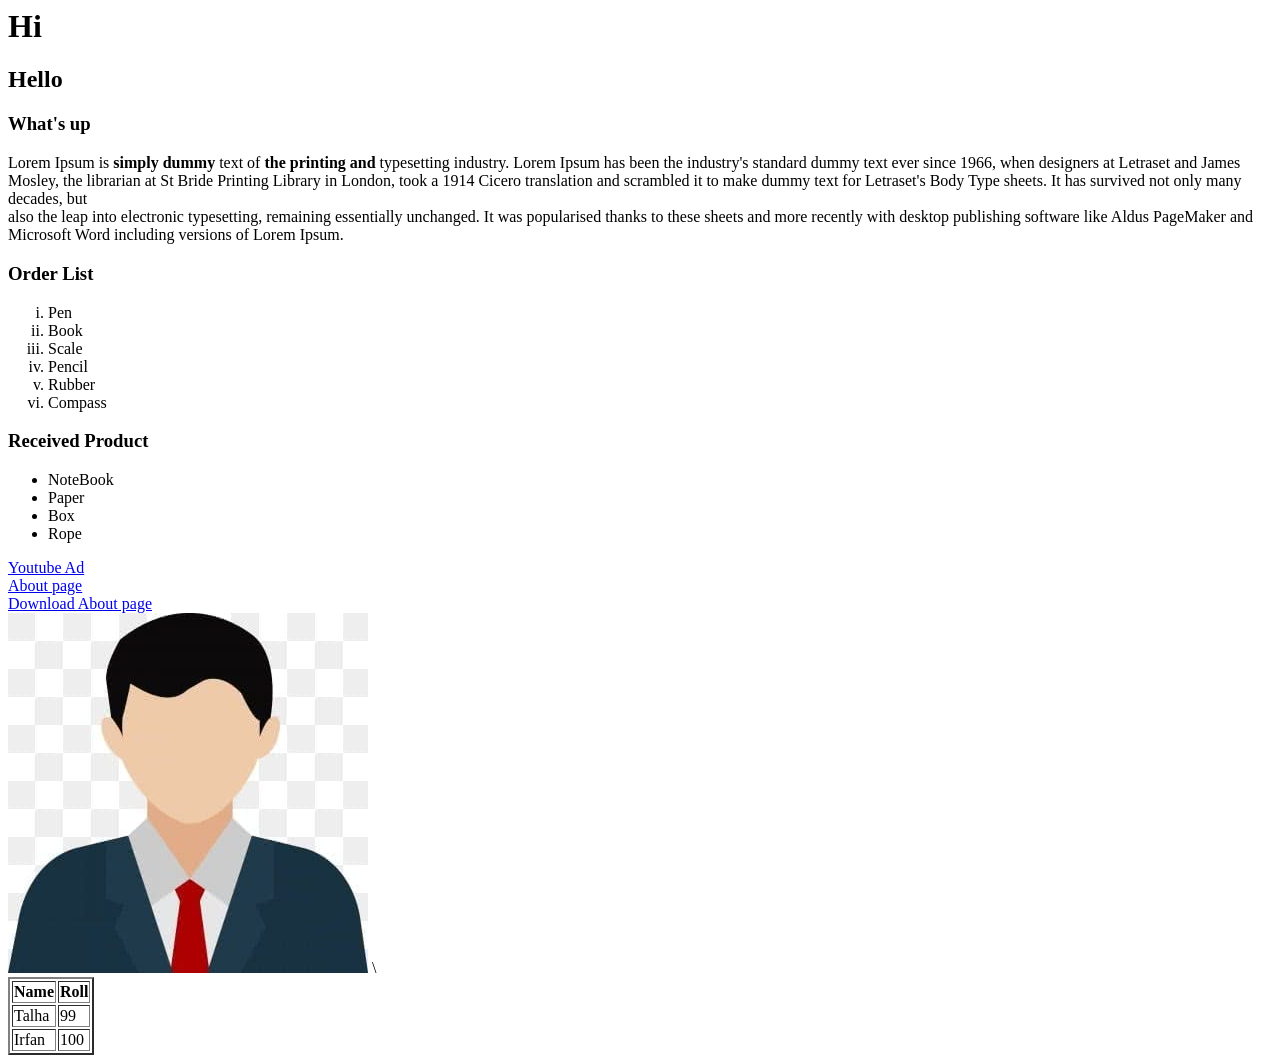
<file: index.html>
<html>
    <head>

    </head>
    <body>
        <h1>Hi</h1>
        <h2>Hello</h2>
        <h3>What's up</h3>
        <p>Lorem Ipsum is <b>simply dummy</b> text of <strong>the printing and</strong> typesetting industry. Lorem Ipsum has been the industry's standard dummy text ever since 1966, when designers at Letraset and James Mosley, the librarian at St Bride Printing Library in London, took a 1914 Cicero translation and scrambled it to make dummy text for Letraset's Body Type sheets. It has survived not only many decades, but </br>also the leap into electronic typesetting, remaining essentially unchanged. It was popularised thanks to these sheets and more recently with desktop publishing software like Aldus PageMaker and Microsoft Word including versions of Lorem Ipsum.</p>
        <h3>Order List</h3>
        <ol type="i">
            <li>Pen</li>
            <li>Book</li>
            <li>Scale</li>
            <li>Pencil</li>
            <li>Rubber</li>
            <li>Compass</li>
        </ol>
        <h3>Received Product</h3>
        <ul type="Scale">
            <li>NoteBook</li>
            <li>Paper</li>
            <li>Box</li>
            <li>Rope</li>
        </ul>
        <a href="https://Youtube.Com">Youtube Ad</a></br>
        <a href="About.html">About page</a></br>
        <a href="About.html" download="Do you want">Download About page</a></br>
        <img src="pngtree-user-vector-avatar-png-image_1541962.jpg" alt="Profile Picture"/>


        <table border="2">
            <thead>
                <tr>
                    <th>Name</th>
                    <th>Roll</th>
                </tr>

            </thead>
            <tbody>
                \<tr>
                    <td>Talha</td>
                    <td>99</td>
                </tr>
                <tr>
                    <td>Irfan</td>
                    <td>100</td>
                </tr>

            </tbody>
        </table>


    </body>
</html>
</file>
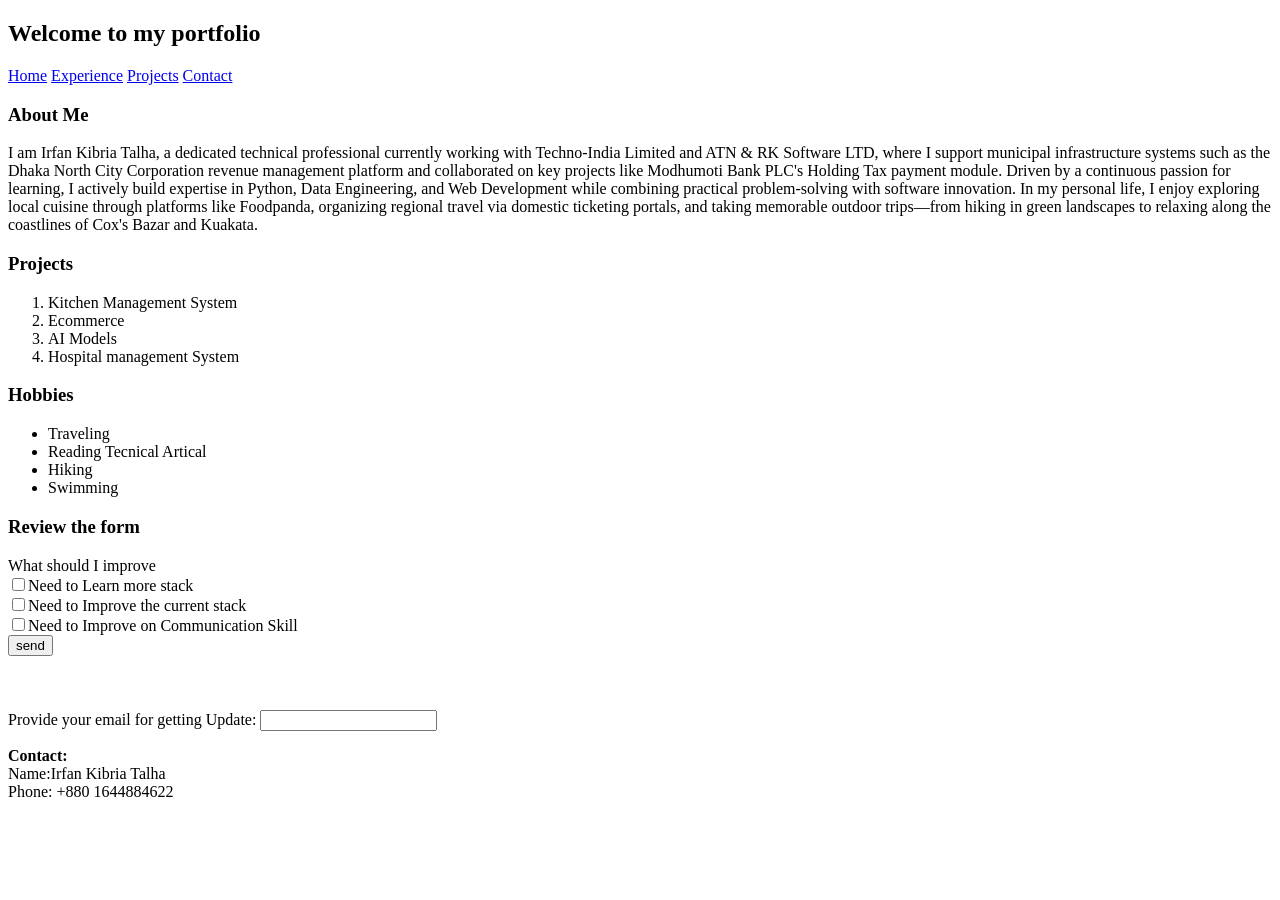
<file: About.html>
<!DOCTYPE html>
<html lang="en">
<head>
    <meta charset="UTF-8">
    <meta name="viewport" content="width=device-width, initial-scale=1.0">
    <title>Portfolio</title>
</head>
<body>
    <header>
        <h2>Welcome to my portfolio</h2>
        <nav>
            <a href="Home">Home</a>
            <a href="Experience">Experience</a>
            <a href="Projects">Projects</a>
            <a href="Contact">Contact</a>
        </nav>
    </header>

    <main>
        <section>
            <h3>About Me</h3>
            <p>
                I am Irfan Kibria Talha, a dedicated technical professional currently working with Techno-India Limited and ATN & RK Software LTD, where I support municipal infrastructure systems such as the Dhaka North City Corporation revenue management platform and collaborated on key projects like Modhumoti Bank PLC's Holding Tax payment module. Driven by a continuous passion for learning, I actively build expertise in Python, Data Engineering, and Web Development while combining practical problem-solving with software innovation. In my personal life, I enjoy exploring local cuisine through platforms like Foodpanda, organizing regional travel via domestic ticketing portals, and taking memorable outdoor trips—from hiking in green landscapes to relaxing along the coastlines of Cox's Bazar and Kuakata.
            </p>
        </section>
        <section>
            <h3>Projects</h3>
            <ol>
                <li>Kitchen Management System</li>
                <li>Ecommerce</li>
                <li>AI Models</li>
                <li>Hospital management System</li>
            </ol>
        </section>

        <section>
            <h3>Hobbies</h3>
            <ul>
                <li>Traveling</li>
                <li>Reading Tecnical Artical</li>
                <li>Hiking</li>
                <li>Swimming</li>
            </ul>
        </section>
        <section>
            <h3>Review the form</h3>
            <form method="post">
                <label for="">What should I improve</label> <br>
                <input type="checkbox" name="Learn" value="">Need to Learn more stack <br>
                <input type="checkbox" name="Learn" value="">Need to Improve the current stack <br>
                <input type="checkbox" name="Learn" value="">Need to Improve on Communication Skill <br>

                <input type="submit" value="send">
            </form>

        </section>
    </main>
<br> <br> <br>
    <footer>
        <label for="mail">Provide your email for getting Update: </label>
        <input type="email" name="client_mail" id="mail">
        <p>
            <strong>Contact: </strong> <br>
            Name:Irfan Kibria Talha <br>
            Phone: +880 1644884622
        </p>
    </footer>
</body>
</html>
</file>
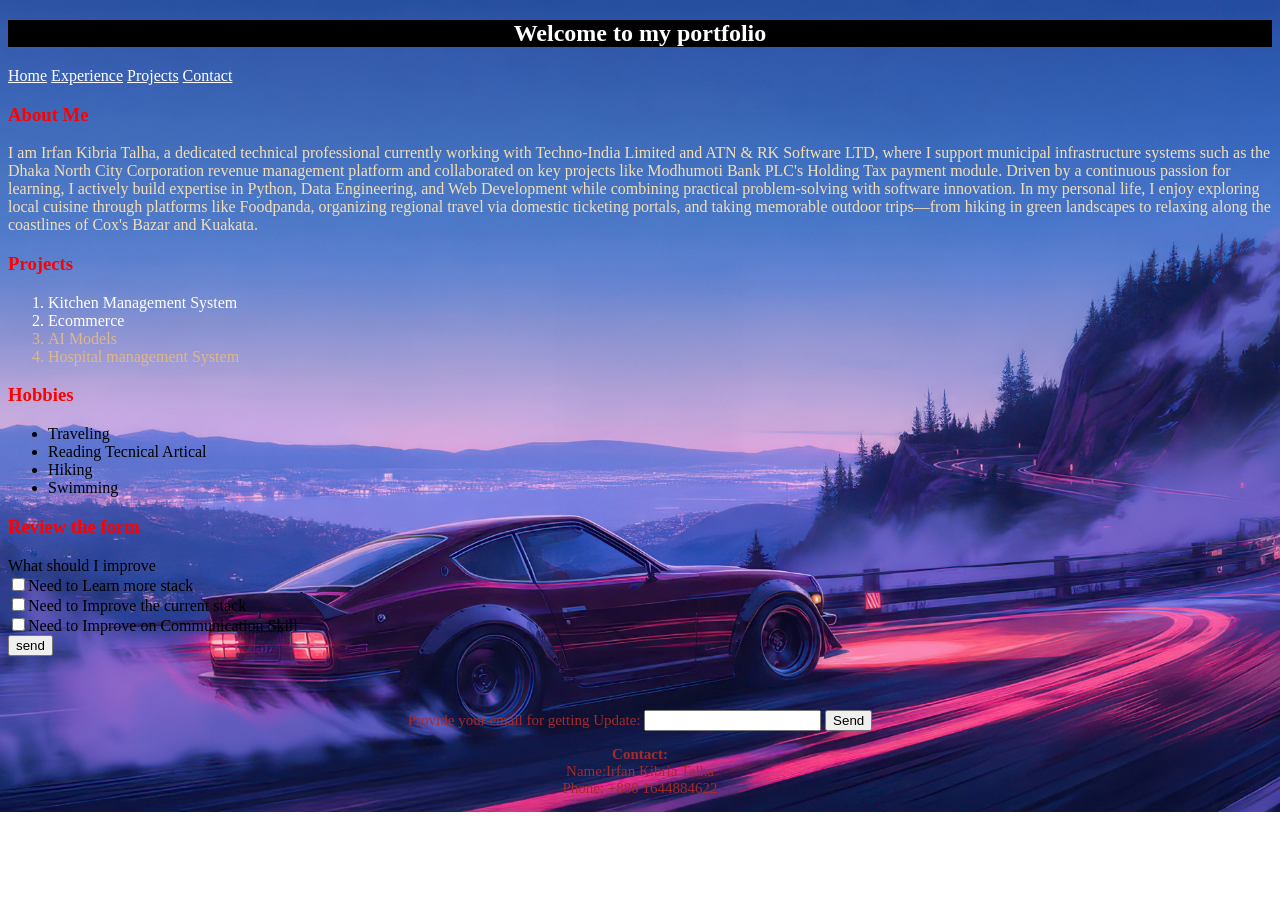
<file: CCFundamentals.html>
<!DOCTYPE html>
<html lang="en">
<head>
    <meta charset="UTF-8">
    <meta name="viewport" content="width=device-width, initial-scale=1.0">
    <title>Portfolio</title>
    <style>
        h3{
            color: red;

        }
    </style>
    <link rel="stylesheet" href="style.css">
</head>
<body>
    <header>
        <h2>Welcome to my portfolio</h2>
        <nav>
            <a href="Home">Home</a>
            <a href="Experience">Experience</a>
            <a href="Projects">Projects</a>
            <a href="Contact">Contact</a>
        </nav>
    </header>

    <main>
        <section>
            <h3>About Me</h3>
            <p id="paragraph">
                I am Irfan Kibria Talha, a dedicated technical professional currently working with Techno-India Limited and ATN & RK Software LTD, where I support municipal infrastructure systems such as the Dhaka North City Corporation revenue management platform and collaborated on key projects like Modhumoti Bank PLC's Holding Tax payment module. Driven by a continuous passion for learning, I actively build expertise in Python, Data Engineering, and Web Development while combining practical problem-solving with software innovation. In my personal life, I enjoy exploring local cuisine through platforms like Foodpanda, organizing regional travel via domestic ticketing portals, and taking memorable outdoor trips—from hiking in green landscapes to relaxing along the coastlines of Cox's Bazar and Kuakata.
            </p>
        </section>
        <section>
            <h3>Projects</h3>
            <ol>
                <li class="upper">Kitchen Management System</li>
                <li class="upper">Ecommerce</li>
                <li class="lower">AI Models</li>
                <li class="lower">Hospital management System</li>
            </ol>
        </section>

        <section>
            <h3>Hobbies</h3>
            <ul>
                <li>Traveling</li>
                <li>Reading Tecnical Artical</li>
                <li>Hiking</li>
                <li>Swimming</li>
            </ul>
        </section>
        <section>
            <h3>Review the form</h3>
            <form method="post">
                <label for="">What should I improve</label> <br>
                <input type="checkbox" name="Learn" value="">Need to Learn more stack <br>
                <input type="checkbox" name="Learn" value="">Need to Improve the current stack <br>
                <input type="checkbox" name="Learn" value="">Need to Improve on Communication Skill <br>

                <input type="submit" value="send">
            </form>

        </section>
    </main>
<br> <br> <br>
    <footer>
        <form method="get">
        <label for="mail">Provide your email for getting Update: </label>
        <input type="email" name="client_mail" id="mail">
        <input type="submit" value="Send">
        </form>
        <p>
            <strong>Contact: </strong> <br>
            Name:Irfan Kibria Talha <br>
            Phone: +880 1644884622
        </p>
    </footer>
</body>
</html>
</file>
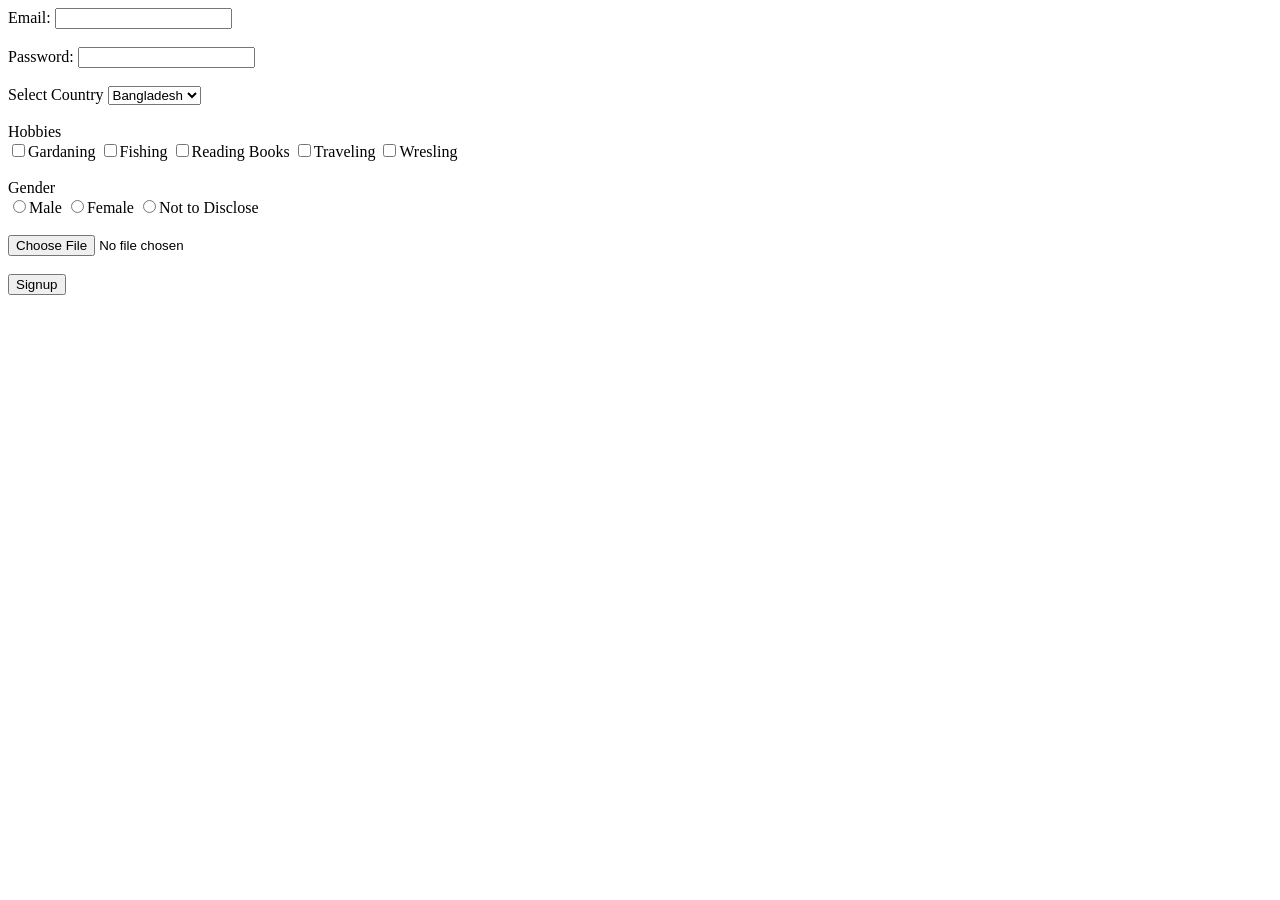
<file: index_2.html>
<!DOCTYPE html>
<html lang="en">
<head>
    <meta charset="UTF-8">
    <meta name="viewport" content="width=device-width, initial-scale=1.0">
    <title>Learing</title>
</head>
<body>
    <form method="get">
        <label for="mail" title="Please input your mail address">Email: </label>
        <input id="mail" type="email" name="u_mail" required>
        <br><br>
        <label for="pass">Password: </label> 
        <input id="pass" type="password" name="u_pass" required minlength="8" maxlength="12" title="Please input your password">

        <br><br>
        
        <label for="country">Select Country</label>
        <select name="place" id="country" title="select a country">
            <option value="1">Bangladesh</option>
            <option value="2">India</option>
            <option value="3">Pakisthan</option>
            <option value="4">Miyanmar</option>
        </select>
        <br><br>

        <label for="">Hobbies</label><br>
        <input type="checkbox" name="Hobby" value="Gardaning">Gardaning
        <input type="checkbox" name="Hobby" value="Fishing">Fishing
        <input type="checkbox" name="Hobby" value="Reading">Reading Books
        <input type="checkbox" name="Hobby" value="Traveling">Traveling
        <input type="checkbox" name="Hobby" value="Wresling">Wresling
        <br><br>

        <label for="">Gender</label><br>
        <input type="radio" name="gender" value="male">Male
        <input type="radio" name="gender" value="female">Female
        <input type="radio" name="gender" value="unknown">Not to Disclose
        <br><br>

        <input type="file" name=" " id="">
        <br><br>
        <input type="submit" value="Signup">

    </form>
</body>
</html>
</file>
<file: style.css>
footer{
    color: brown;
    font-family: 'Times New Roman', Times, serif;
    font-size: 15px;
    text-align: center;
    /* background-image: url(1.jpg); */
}


body{
    background-image: url(1.jpg);
    background-size: cover;
    background-repeat: no-repeat;
}
h2{
    background-color: black;
    /* visibility: hidden; */
    /* display: none/block/inline/inline-block; */
    /* width: 400px; */
    color: white;
    text-align: center;
}

a{
    color: white;
    
}

#paragraph{
    color: wheat;
}

.upper{
    color: white;
}

.lower{
    color: burlywood;
}
</file>
